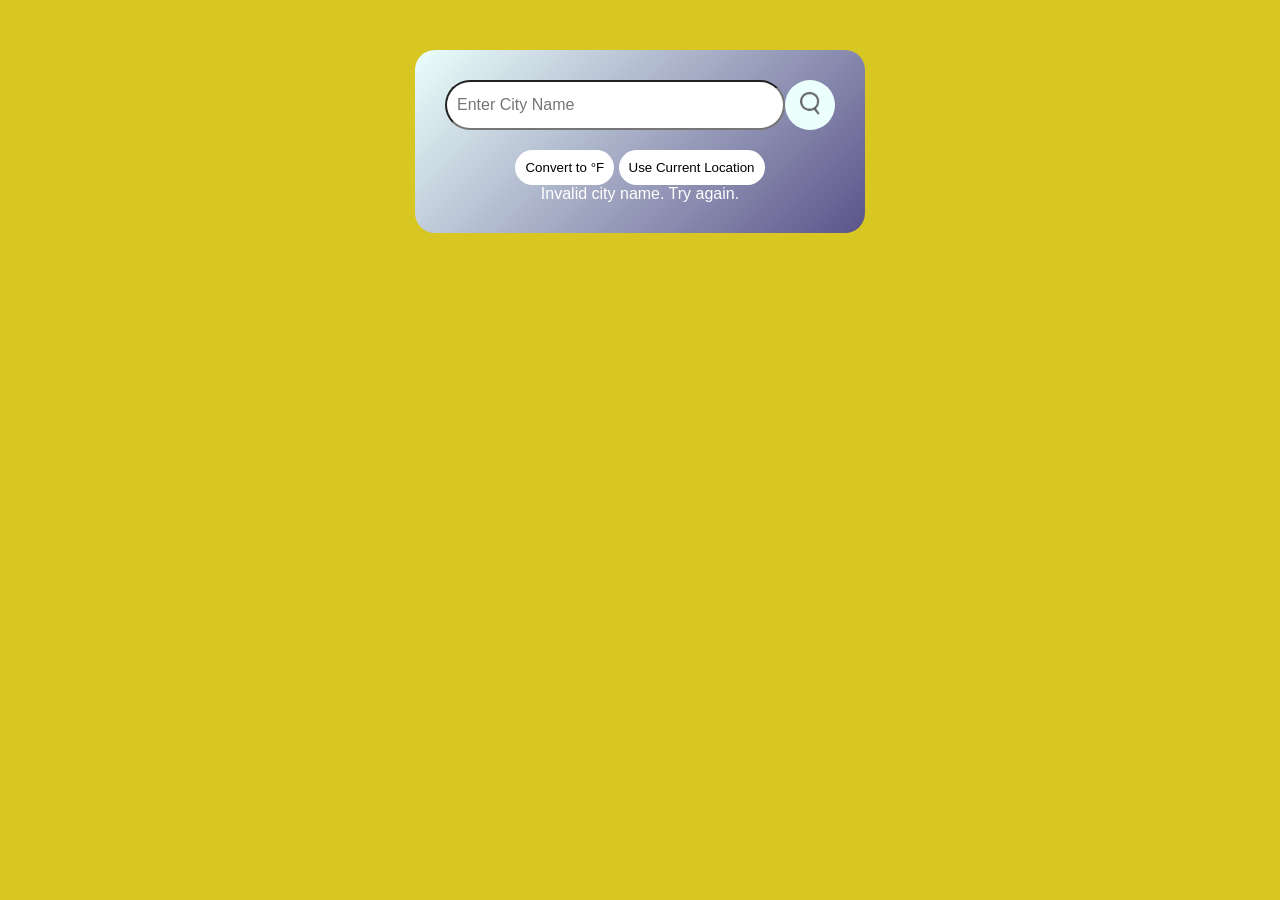
<file: index.html>
<!DOCTYPE html>
<html lang="en">
<head>
    <meta charset="UTF-8">
    <meta name="viewport" content="width=device-width, initial-scale=1.0">
    <title>Weather App</title>
    <link rel="stylesheet" href="Weather.css">
</head>
<body>
    <div class="card">
        <div class="search">
            <input type="text" id="cityInput" placeholder="Enter City Name" spellcheck="false">
            <button id="searchBtn"><img src="search.png" alt="Search"></button>
        </div>
        
        <button class="convert-temp" id="convertTemp">Convert to °F</button>
        <button class="convert-temp" id="currentLocationBtn">Use Current Location</button>
        
        <div class="weather">
            <img src="rain.png" alt="Weather Icon" class="weather-icon">
            <h1 class="temp">--°C</h1>
            <h2 class="city">City Name</h2>
            <p class="description">Weather Condition</p><br>
            <div class="details">
                <div class="colm">
                    <img src="humidity.png" alt="Humidity Icon">
                    <p class="humidity">Humidity:  --%</p>
                </div>
                <div class="colm">
                    <img src="wind.png" alt="Wind Icon">
                    <p class="wind">Wind Speed: -- km/h</p>
                </div>
            </div>
        </div>
        
        <p class="error">Invalid city name. Try again.</p>
    </div>

    <script src="Weather.js"></script>
</body>
</html>
</file>
<file: Weather.css>
/* General Styles */
* {
    margin: 0;
    padding: 0;
    font-family: 'Poppins', sans-serif;
    box-sizing: border-box;
}
body {
    background-color: rgb(216, 198, 35);
    transition: background 0.5s ease-in-out;
    text-align: center;
}

/* Navbar */
.navbar {
    display: flex;
    justify-content: space-between;
    align-items: center;
    padding: 1rem 2rem;
    background: linear-gradient(135deg, #00feba, #5b548a);
    color: white;
    width: 100%;
    font-size: 30px;
    margin-bottom: 20px;
}
.nav-items a {
    margin-left: 30px;
    color: white;
    text-decoration: none;
    font-size: 20px;
}
.nav-items a:hover {
    text-decoration: underline;
}

/* Card */
.card {
    width: 90%;
    max-width: 450px;
    background: linear-gradient(135deg, #ebfffc, #5b548a);
    color: white;
    margin: 50px auto;
    border-radius: 20px;
    padding: 30px;
}

/* Search Bar */
.search {
    display: flex;
    justify-content: space-between;
    margin-bottom: 10px;
}
.search input {
    flex: 1;
    height: 50px;
    padding: 10px;
    border-radius: 25px;
    font-size: 16px;
}
.search button {
    border: 0;
    background: #ebfffc;
    border-radius: 50%;
    width: 50px;
    height: 50px;
    cursor: pointer;
}
.search button img {
    width: 20px;
}

/* Weather Display */
.weather {
    display: none;
    text-align: center;
    font-size: 18px;
}
.weather-icon {
    width: 120px;
    margin-top: 20px;
}
.temp {
    font-size: 50px;
}
.city {
    font-size: 30px;
}
.description {
    font-size: 18px;
    margin-top: 5px;
}
.details {
    display: flex;
    justify-content: space-between;
    margin-top: 20px;
    gap: 20px; 
    margin-top: 10px; /
}
.colm {
    display: flex;
    align-items: center;
}
.colm img {
    width: 30px;
    margin-right: 8px;
}
.humidity, .wind {
    font-size: 18px;
}

/* Buttons */
.convert-temp {
    background: white;
    color: black;
    border: none;
    padding: 10px;
    border-radius: 20px;
    cursor: pointer;
    margin-top: 10px;

}

/* Responsive Design */
@media (max-width: 768px) {
    .card {
        width: 95%;
    }
    .navbar {
        flex-direction: column;
        text-align: center;
    }
}
</file>
